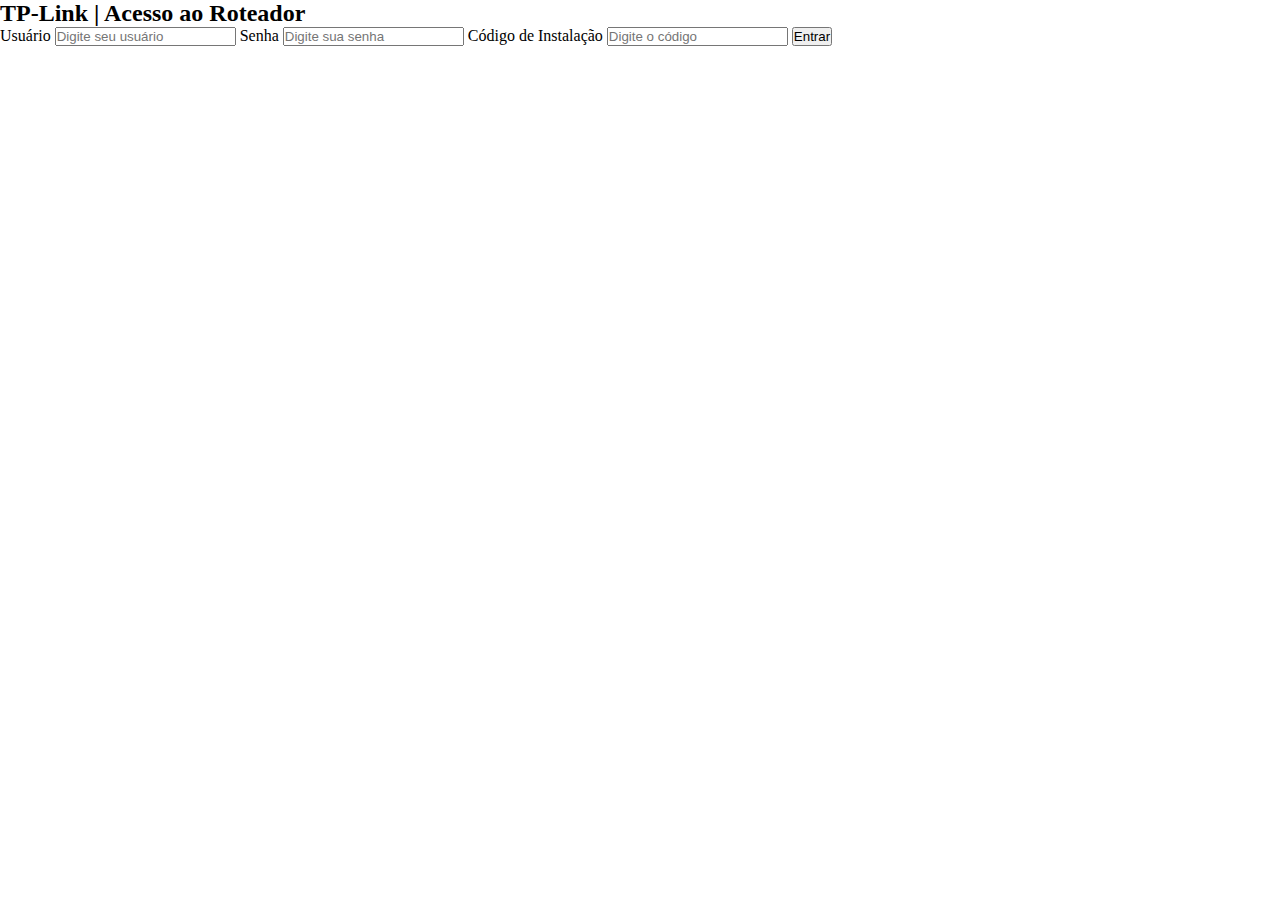
<file: src/pages/index.html>
<!DOCTYPE html>
<html lang="en">

<head>
    <meta charset="UTF-8">
    <meta name="viewport" content="width=device-width, initial-scale=1.0">
    <title>Document</title>
    <link rel="stylesheet" href="../styles/style.css">
</head>

<body>
    <div class="login-container">
        <h2>TP-Link | Acesso ao Roteador</h2>
        <div id="login-form">
            <label for="usuario">Usuário</label>
            <input type="text" id="usuario" placeholder="Digite seu usuário" required />

            <label for="senha">Senha</label>
            <input type="password" id="senha" placeholder="Digite sua senha" required />

            <label for="codigo">Código de Instalação</label>
            <input type="text" id="codigo" placeholder="Digite o código" required />

            <button id="button-submit">Entrar</button>
        </div>
    </div>

    <script src="../scripts/script.js"></script>
</body>

</html>
</file>
<file: src/styles/style.css>
* { /*Zerar estilização*/
    margin: 0;
    padding: 0;
    box-sizing: 0; /*Leva em consideração a espussura da borda*/
}
</file>
